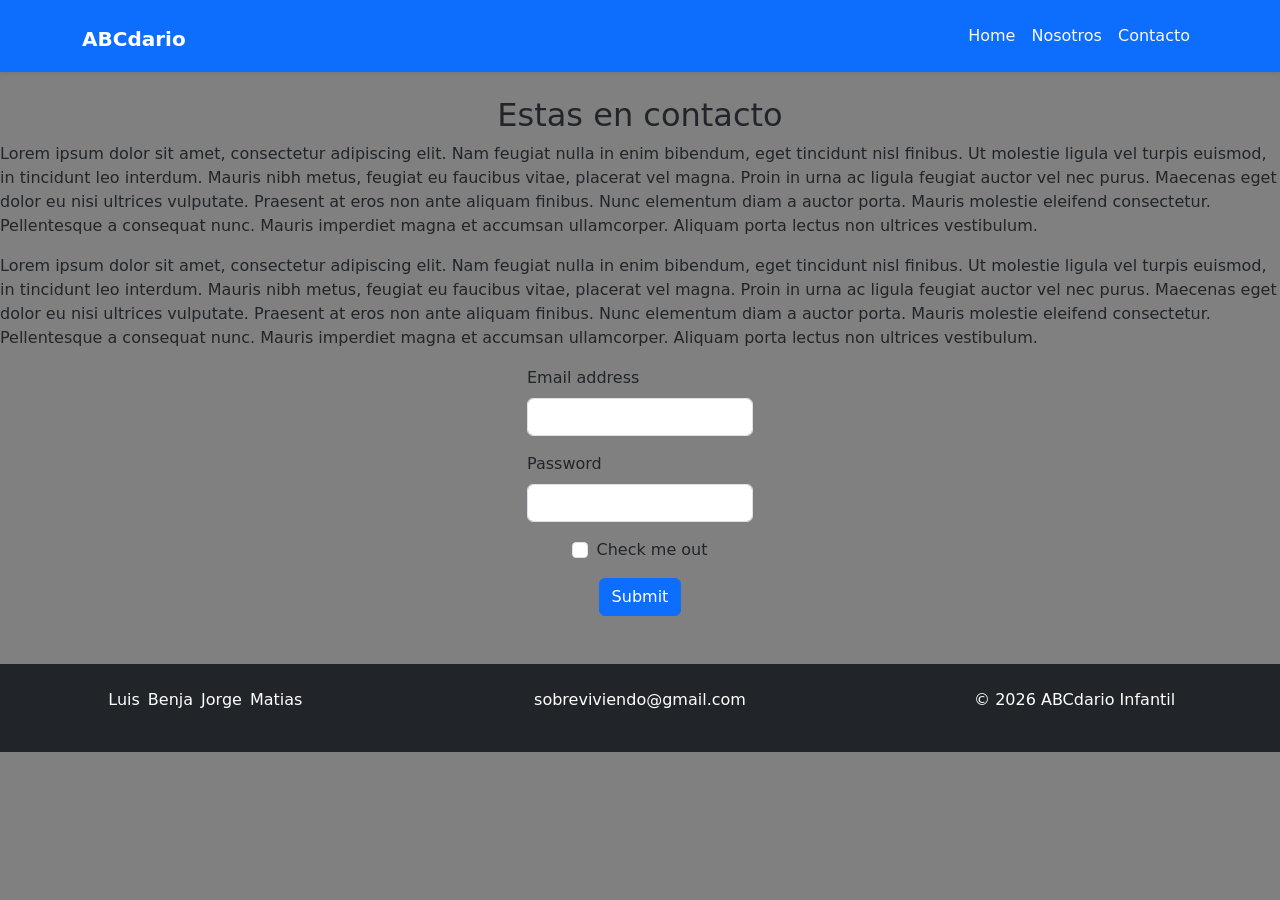
<file: contactos.html>
<!DOCTYPE html>
<html lang="en">

<head>
    <meta charset="UTF-8">
    <meta name="viewport" content="width=device-width, initial-scale=1.0">
    <title>Contacto</title>
    <link href="https://cdn.jsdelivr.net/npm/bootstrap@5.3.8/dist/css/bootstrap.min.css" rel="stylesheet"
        integrity="sha384-sRIl4kxILFvY47J16cr9ZwB07vP4J8+LH7qKQnuqkuIAvNWLzeN8tE5YBujZqJLB" crossorigin="anonymous">
    <link rel="stylesheet" href="assets/styles/style.css">
</head>

<body>
    <!-- NAVBAR -->
    <header>
        <nav class="navbar navbar-expand-lg bg-primary navbar-dark shadow-sm fixed-top">
            <div class="container">

                <!-- Logo -->
                <h1><a class="navbar-brand fw-bold" href="#">
                        ABCdario
                    </a></h1>

                <!-- Botón responsive -->
                <button class="navbar-toggler" type="button" data-bs-toggle="collapse" data-bs-target="#menuNavbar"
                    aria-controls="menuNavbar" aria-expanded="false" aria-label="Toggle navigation">

                    <span class="navbar-toggler-icon"></span>
                </button>

                <!-- Menú -->
                <div class="collapse navbar-collapse" id="menuNavbar">
                    <ul class="navbar-nav ms-auto">
                        <li class="nav-item">
                            <a class="nav-link text-light" href="index.html">
                                Home
                            </a>
                        </li>
                        <li class="nav-item">
                            <a class="nav-link text-light" href="nosotros.html">
                                Nosotros
                            </a>
                        </li>
                        <li class="nav-item">
                            <a class="nav-link text-light" href="contactos.html">
                                Contacto
                            </a>
                        </li>
                    </ul>
                </div>
            </div>
        </nav>
    </header>
    <main class="pt-5 mt-5">
        <div class="d-flex justify-content-center align-items-center flex-column">
            <h2>Estas en contacto</h2>
            <p>Lorem ipsum dolor sit amet, consectetur adipiscing elit. Nam feugiat nulla in enim bibendum, eget
                tincidunt nisl finibus. Ut molestie ligula vel turpis euismod, in tincidunt leo interdum. Mauris nibh
                metus, feugiat eu faucibus vitae, placerat vel magna. Proin in urna ac ligula feugiat auctor vel nec
                purus. Maecenas eget dolor eu nisi ultrices vulputate. Praesent at eros non ante aliquam finibus. Nunc
                elementum diam a auctor porta. Mauris molestie eleifend consectetur. Pellentesque a consequat nunc.
                Mauris imperdiet magna et accumsan ullamcorper. Aliquam porta lectus non ultrices vestibulum.</p>

            <p>Lorem ipsum dolor sit amet, consectetur adipiscing elit. Nam feugiat nulla in enim bibendum, eget
                tincidunt nisl finibus. Ut molestie ligula vel turpis euismod, in tincidunt leo interdum. Mauris nibh
                metus, feugiat eu faucibus vitae, placerat vel magna. Proin in urna ac ligula feugiat auctor vel nec
                purus. Maecenas eget dolor eu nisi ultrices vulputate. Praesent at eros non ante aliquam finibus. Nunc
                elementum diam a auctor porta. Mauris molestie eleifend consectetur. Pellentesque a consequat nunc.
                Mauris imperdiet magna et accumsan ullamcorper. Aliquam porta lectus non ultrices vestibulum.</p>
        </div>

        <form>
            <div class="d-flex justify-content-center flex-column align-items-center">
                <div class="mb-3">
                    <label for="exampleInputEmail1" class="form-label">Email address</label>
                    <input type="email" class="form-control" id="exampleInputEmail1" aria-describedby="emailHelp">
                </div>
                <div class="mb-3">
                    <label for="exampleInputPassword1" class="form-label">Password</label>
                    <input type="password" class="form-control" id="exampleInputPassword1">
                </div>
                <div class="mb-3 form-check">
                    <input type="checkbox" class="form-check-input" id="exampleCheck1">
                    <label class="form-check-label" for="exampleCheck1">Check me out</label>
                </div>
                <button type="submit" class="btn btn-primary">Submit</button>
        </form>
        </div>

    </main>

    <!-- FOOTER -->
    <footer class="bg-dark text-white text-center py-4 mt-5">
        <div class="contactos">
            <div class="row">
                <div class="col-12 col-md-4 d-flex gap-2 justify-content-center">
                    <p>Luis</p>
                    <p>Benja</p>
                    <p>Jorge</p>
                    <p>Matias</p>
                </div>
                <div class="col-12 col-md-4">
                    <p>sobreviviendo@gmail.com</p>
                </div>
                <div class="col-12 col-md-4">
                    <p class="mb-0">
                        © 2026 ABCdario Infantil
                    </p>
                </div>
            </div>
        </div>

    </footer>
    <!-- Bootstrap JS -->
    <script src="https://cdn.jsdelivr.net/npm/bootstrap@5.3.8/dist/js/bootstrap.bundle.min.js"></script>

</body>

</html>
</file>
<file: assets/styles/style.css>
body {
    background-color: gray;
}

h3 {
    color: green;
}

.blue-headers {
    color: blue;
}

#red-header {
    color: red;
}
</file>
